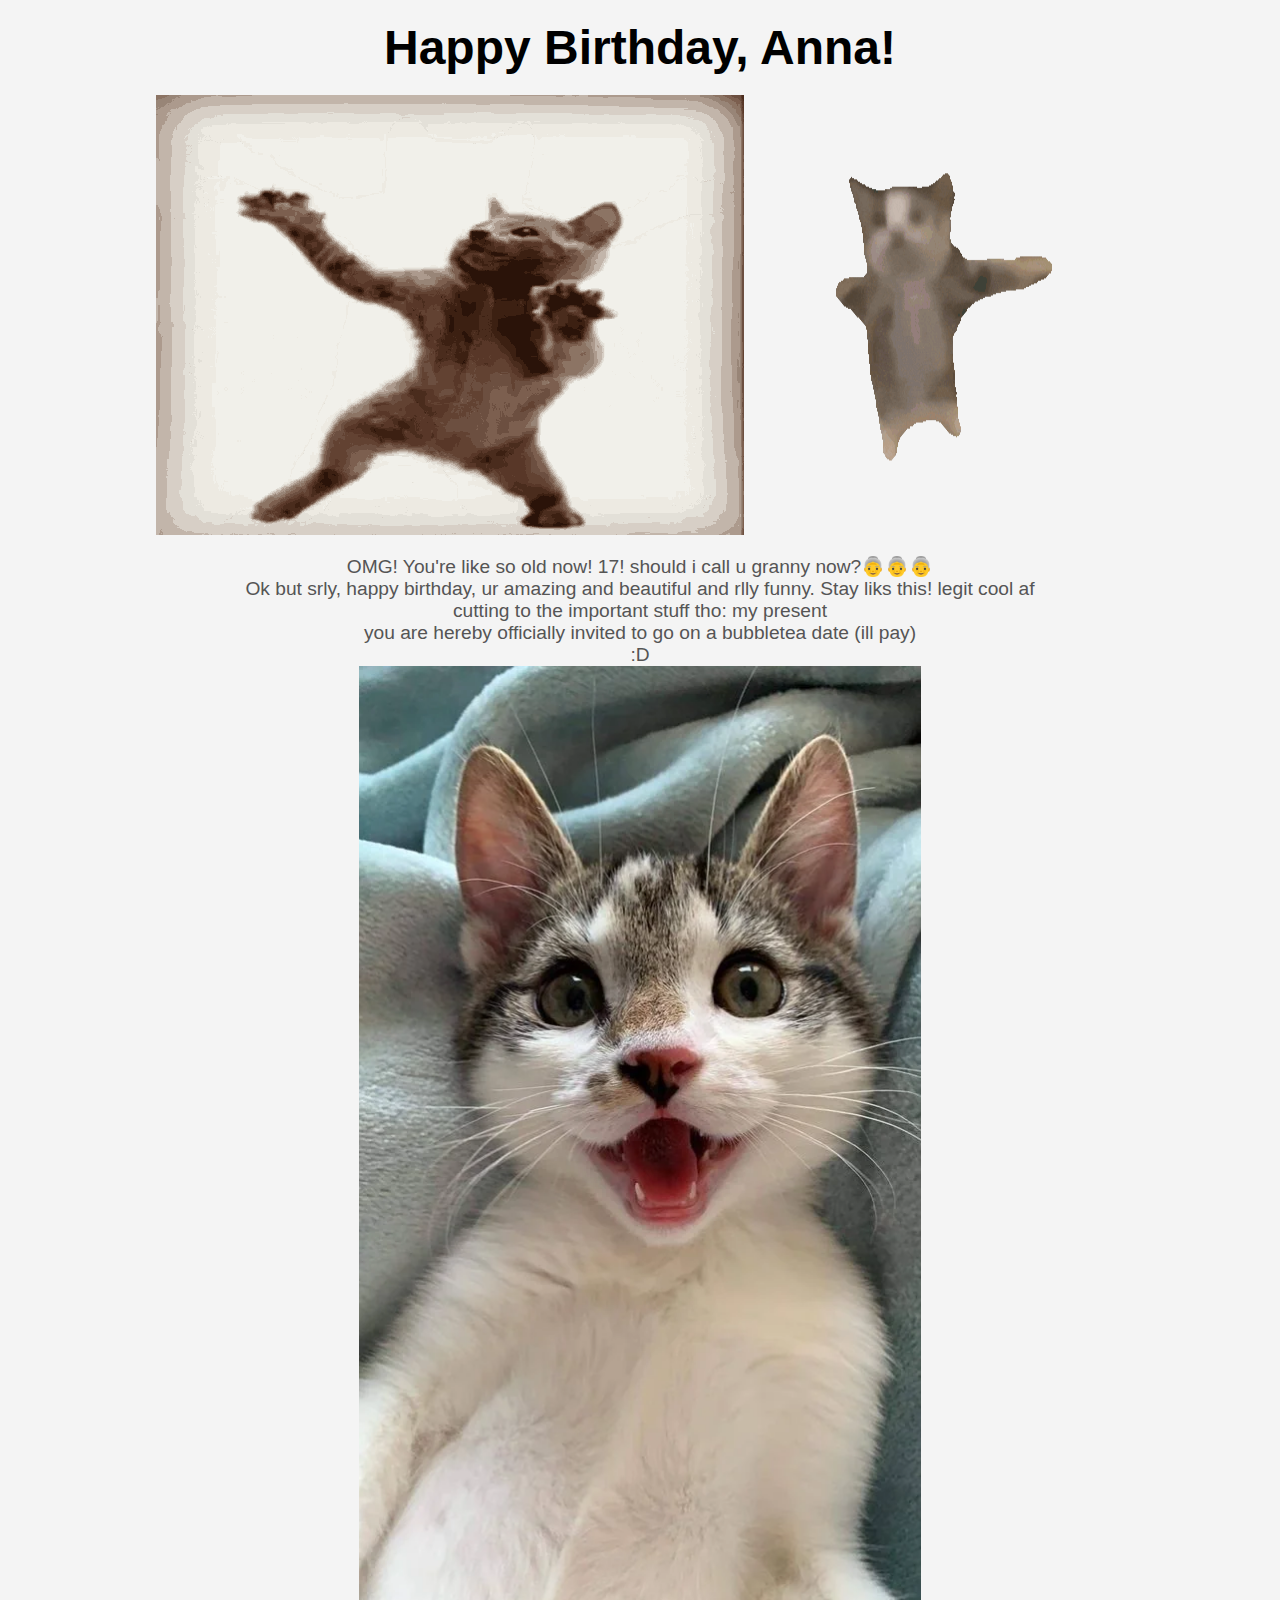
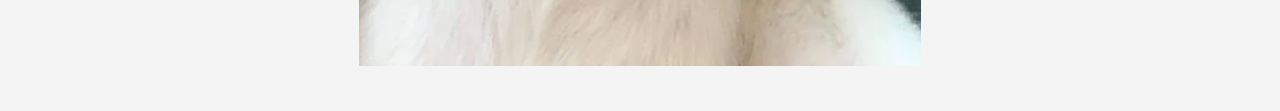
<file: index.html>
<!DOCTYPE html>
<html lang="en">
<head>
    <meta charset="UTF-8">
    <meta name="viewport" content="width=device-width, initial-scale=1.0">
    <title>ur breathtaking</title>
    <link rel="stylesheet" href="index.css">
</head>
<body>
    <div class="container">
        <h1>Happy Birthday, Anna!</h1>
        <div class="gifs-container">
            <img src="cat1.gif" alt="Cat 1" class="birthday-gif">
            <img src="cat2.gif" alt="Cat 2" class="birthday-gif">
        </div>
        <p>OMG! You're like so old now! 17! should i call u granny now?👵👵👵</p>
	<p>Ok but srly, happy birthday, ur amazing and beautiful and rlly funny. Stay liks this! legit cool af</p>
	<p> cutting to the important stuff tho: my present</p>
	<p> you are hereby officially invited to go on a bubbletea date (ill pay)</p>
	<p> :D <p>
    	<img src="cat.png" alt="A cute cat" class="birthday-image">
    </div>
</body>
</html>
</file>
<file: index.css>
* {
    margin: 0;
    padding: 0;
    box-sizing: border-box;
}

body {
    display: flex;
    justify-content: center;
    align-items: center;
    flex-direction: column;
    min-height: 100vh;
    background-color: #f4f4f4;
    font-family: Arial, sans-serif;
}

.container {
    text-align: center;
    padding: 20px;
}

h1 {
    font-size: 3em;
    margin-bottom: 20px;
}

.gifs-container {
    display: flex;
    justify-content: center;
    gap: 20px;
    margin-bottom: 20px;
}

.birthday-gif {
    max-width: 100%;
    max-height: 500px;
    width: auto;
    height: auto;
}

p {
    font-size: 1.2em;
    color: #555;
}

.birthday-image {
    max-width: 100%;
    max-height: 1000px;
    width: auto;
    height: auto;
    margin-bottom: 20px;
}
</file>
